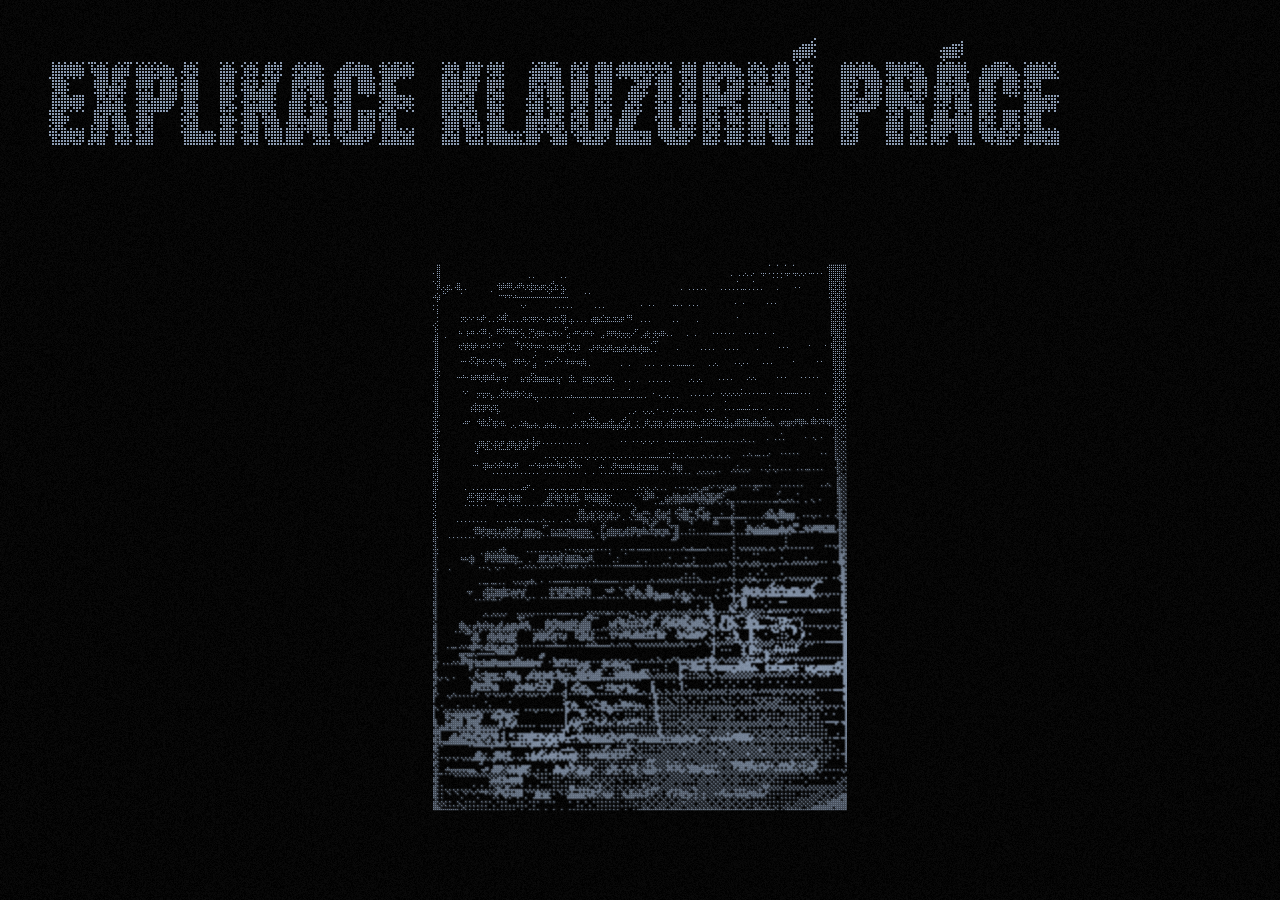
<file: explikace.html>
<!DOCTYPE html>
<html lang="cs">
<head>
  <meta charset="UTF-8">
  <meta name="viewport" content="width=device-width, initial-scale=1.0">
  <title>Explikace — Ondřej Hladík</title>
  <link rel="preconnect" href="https://fonts.googleapis.com">
  <link href="https://fonts.googleapis.com/css2?family=Anton&family=VT323&display=swap" rel="stylesheet">
  <style>
    *, *::before, *::after { margin: 0; padding: 0; box-sizing: border-box; }
    :root { --dither-ink: #8c9db5; }   /* barva bodů rastru — stejná jako na hlavní stránce */

    body {
      background: #000;
      color: var(--dither-ink);                          /* stejná barva jako nadpis (body rastru) */
      font-family: 'VT323', 'Courier New', monospace;   /* pixelový terminálový font */
      font-size: 1.35rem;
      letter-spacing: .04em;
      line-height: 1.5;
      min-height: 100svh;
      overflow-x: hidden;
    }

    /* ─ Kurzor Windows XP (nativní, přes CSS) ─────────────── */
    /* šipka: assets/cursor-arrow*.png (hrot 0,0); ručička nad klikacími prvky: assets/cursor-hand*.png (špička prstu 5,0) */
    body, .xp-arrow {
      cursor: url(assets/cursor-arrow.png) 0 0, auto;
      cursor: -webkit-image-set(url(assets/cursor-arrow.png) 1x, url(assets/cursor-arrow@2x.png) 2x) 0 0, auto;
      cursor: image-set(url(assets/cursor-arrow.png) 1x, url(assets/cursor-arrow@2x.png) 2x) 0 0, auto;
    }
    a, button, .panel-wrap, #fold-overlay, .xp-hand {
      cursor: url(assets/cursor-hand.png) 5 0, pointer;
      cursor: -webkit-image-set(url(assets/cursor-hand.png) 1x, url(assets/cursor-hand@2x.png) 2x) 5 0, pointer;
      cursor: image-set(url(assets/cursor-hand.png) 1x, url(assets/cursor-hand@2x.png) 2x) 5 0, pointer;
    }

    /* titulky (zpět + jméno) — text z Antonu, minusky, přes stejný rastr jako kazeta, bez rozostření;
       oba mají stejnou výšku písma (--title-h) */
    :root { --title-h: 96px; }
    .title canvas { display: block; image-rendering: pixelated; }
    .title .sr {            /* text jen pro čtečky a vyhledávače */
      position: absolute; width: 1px; height: 1px; overflow: hidden; clip: rect(0 0 0 0); white-space: nowrap;
    }
    body.reading .back { opacity: 0; pointer-events: none; }   /* po kliknutí na papír titul zmizí */
    #back-arrow {
      position: fixed;
      top: 2rem; left: 2.5rem;
      padding: 10px 14px;
      opacity: 0;
      pointer-events: none;
      transition: opacity .8s ease;
      z-index: 10;
    }
    body.reading #back-arrow { opacity: 1; pointer-events: all; }
    #back-arrow canvas { display: block; image-rendering: pixelated; }
    .back {
      position: fixed;
      top: 2rem; left: 2.5rem;
      transition: opacity .8s ease;
      display: flex;
      align-items: center;
      gap: 1.4rem;
      text-decoration: none;
      z-index: 10;
    }

    /* text content */
    #content {
      padding: 15rem 2.5rem 8rem;
      max-width: 640px;
    }
    /* při čtení leží text na papíru: stejný rám jako zvětšený papír, vycentrovaný, s okrajem */
    body.reading #content {
      position: fixed;
      left: 50%; top: 50%;
      transform: translate(-50%, -50%);
      width: min(82vw, 66vh);
      max-width: none;
      max-height: 92vh;
      padding: 5vh 6vw;
      overflow: hidden;
      z-index: 6;
      font-size: 1.2rem;
      line-height: 1.55;
      text-shadow: 0 0 6px #000, 0 0 2px #000;   /* ať text drží nad body papíru */
    }
    body.reading #content .ch { color: #c9d4e6; }
    body.reading #content .ch.dim { opacity: .45; }

    /* fotka sešitu pod nadpisem — v rastru jako snímky v cutscéně; klik ji nahradí textem */
    #note {                     /* sešit uprostřed obrazovky (pod nadpisem) */
      position: fixed;
      left: 50%; top: 50%;
      transform: translate(-50%, -34%);
      width: min(50vw, 46vh);
      background: none;
      border: 0;
      padding: 0;
      opacity: 0;
      transition: opacity .9s ease, transform 1.1s cubic-bezier(.2,.8,.2,1), width 1.1s cubic-bezier(.2,.8,.2,1);
      z-index: 5;
    }
    #note.show { opacity: 1; }
    /* po kliknutí: papír se zvětší na výšku okna, jde na střed a ustoupí do pozadí (body přebarví JS na tmavě šedou) */
    #note.big { transform: translate(-50%, -50%); width: min(82vw, 66vh); pointer-events: none; }
    #note.gone { opacity: 0; pointer-events: none; }
    #note canvas { display: block; width: 100% !important; height: auto !important; aspect-ratio: 900 / 1186; image-rendering: pixelated; }
    #note img { display: block; width: 100%; opacity: .5; }
    #note.dithered img { display: none; }
    #note:not(.dithered) canvas { display: none; }

    /* text explikace je schovaný, dokud se neklikne na fotku; pak se píše po písmenech */
    #content:not(.typed) .exp-body,
    #content:not(.typed) .exp-author { display: none; }
    .exp-body .ch.wait, .exp-author .ch.wait { visibility: hidden; }
    .caret { display: inline-block; width: .55em; height: 1em; vertical-align: -.15em; background: var(--dither-ink); animation: caret 1s steps(2) infinite; }
    @keyframes caret { 50% { opacity: 0; } }

    .exp-author {                /* autor pod textem — běžné písmo, minusky */
      margin-top: 3rem;
      opacity: .55;
    }

    .exp-body p {
      margin-bottom: 1.6rem;
    }
    .exp-body p:last-child { margin-bottom: 0; }

    /* šum v textu: písmena se každé chvíli na okamžik ztlumí nebo rozsvítí (jako na starém monitoru) */
    .exp-body .ch, .exp-author .ch { display: inline; transition: opacity .12s steps(2), color .12s steps(2); }
    .exp-body .ch.dim  { opacity: .35; }
    .exp-body .ch.hot  { color: #dfe6f2; }
  </style>
</head>
<body>

<a class="back title" href="index.html" aria-label="Explikace klauzurní práce — zpět"><canvas data-text="EXPLIKACE KLAUZURNÍ PRÁCE" aria-hidden="true"></canvas></a>
<!-- šipka zpět při čtení — stejný znak jako na hlavní stránce, v barvě papíru -->
<a id="back-arrow" href="index.html" aria-label="Zpět na klauzurní práci"><canvas aria-hidden="true"></canvas></a>

<!-- papír je mimo <main>: při čtení je #content fixed + transform a papír uvnitř by se do něj ořízl -->
<button id="note" type="button" aria-label="Zobrazit explikaci">
  <img src="assets/notebook.jpg" alt="">
  <canvas id="ndith" aria-hidden="true"></canvas>
</button>

<main id="content">

  <div class="exp-body">
    <p>Kazeta obsahuje přepis snové aktivity a následného procitnutí. Hlavním inspiračním zdrojem pro vizuální zpracování byla má nálada při bezedných nocí a textů kapely LUK.</p>

    <p>Audio nahrávka je sestavena ze zvuků vyrobených pomocí synťáků, kytary a terénních nahrávek. Vizuálu první stránky dominuje temně modrá plocha, která symbolizuje snovost a tmu. Ta se postupně mění ve světle modrou, která představuje vysvobození ránem.</p>
  </div>

  <p class="exp-author">ondřej hladík — autor práce: kazeta, ilustrace, zvuk i web</p>
</main>

<script src="dither.js"></script>
<script>
  // rastry na stránce: [{el, dith, flicker}] — každý snímek se překreslí s chvěním bodů
  const rasters = [];
  (function tick() { requestAnimationFrame(tick); for (const r of rasters) if (onScreen(r.el)) r.dith.render(0, r.big && r.big() ? .05 : (r.flicker ?? .05)); })();   // zvětšený papír se chvěje jen málo

  // text: každé písmeno je span. Na začátku schované; po kliknutí na fotku se píše po písmenech,
  // potom se v něm ~10× za s náhodná písmena ztlumí nebo rozsvítí (šum jako na starém monitoru)
  const typed = { chars: [], all: [], done: false };
  (function () {
    document.querySelectorAll('.exp-body p, .exp-author').forEach(p => {
      const text = p.textContent; p.textContent = '';
      for (const ch of text) { const s = document.createElement('span'); s.className = 'ch wait'; s.textContent = ch; p.appendChild(s); typed.all.push(s); if (ch.trim()) typed.chars.push(s); }
    });
    let next = 0;
    (function tick(now) {
      requestAnimationFrame(tick);
      if (!typed.done || now < next) return; next = now + 100;
      const chars = typed.chars;
      for (const s of chars) { if (s.classList.contains('dim') || s.classList.contains('hot')) { if (Math.random() < .6) s.classList.remove('dim', 'hot'); } }
      const n = Math.max(1, Math.round(chars.length * .012));
      for (let i = 0; i < n; i++) { const s = chars[Math.floor(Math.random() * chars.length)]; s.classList.add(Math.random() < .7 ? 'dim' : 'hot'); }
    })(0);
  })();

  // fotka sešitu: kontrast + hrany + rastr (jako snímky obalu v cutscéně); klik -> fotka pryč, text se píše
  (function () {
    const note = document.getElementById('note'), content = document.getElementById('content');
    // papír je světlý a písmo tmavé -> invertovat, aby v rastru svítilo písmo a linky, ne papír
    const ndith = createDither(document.getElementById('ndith'), { cell: 2, gap: 1, black: .18, white: .75, gamma: .9, blur: 1 });
    loadImage('assets/notebook.jpg').then(im => {
      if (!im) { note.classList.add('gone'); startTyping(); return; }
      const c = document.createElement('canvas'); c.width = 600; c.height = Math.round(600 * im.naturalHeight / im.naturalWidth);
      const x = c.getContext('2d'); x.imageSmoothingQuality = 'high';
      x.filter = 'invert(1) grayscale(1) contrast(1.8) brightness(1.05)'; x.drawImage(im, 0, 0, c.width, c.height); x.filter = 'none';
      edgeBoost(x, c.width, c.height, .9);
      if (ndith.setImage(c)) { note.classList.add('dithered'); rasters.push({ el: note, dith: ndith, flicker: .2, big: () => note.classList.contains('big') }); }
      note.classList.add('show');
    });
    let started = false;
    function startTyping() {
      if (started) return; started = true;
      document.body.classList.add('reading');                    // titul zmizí
      note.classList.add('big');                                 // papír se zvětší na střed…
      ndith.setInk('#23262c'); ndith.render(0, 0);               // …a jeho body ztmavnou do šedé (canvas se jen roztáhne CSS)
      setTimeout(() => {
        ndith.layout(); ndith.render(0, 0);                      // po dojetí animace překreslit rastr v novém rozlišení
        content.classList.add('typed');
        const caret = document.createElement('span'); caret.className = 'caret';
        let i = 0;
        (function step() {
          if (i >= typed.all.length) { caret.remove(); typed.done = true; return; }
          const s = typed.all[i++];
          s.classList.remove('wait');
          s.parentNode.insertBefore(caret, s.nextSibling);
          const ch = s.textContent;
          setTimeout(step, ch === ' ' ? 18 : /[.,]/.test(ch) ? 140 : 14 + Math.random() * 22);   // sekaně, s pauzou na interpunkci
        })();
      }, 1200);
    }
    note.addEventListener('click', startTyping);
  })();


  // titulky: text se vykreslí do canvasu (bílá na černé) a prožene rastrem bez rozostření;
  // zdroj se kreslí 6× větší, výška písma na stránce je --title-h u obou stejná
  (function () {
    const FONT = 'Anton, Impact, "Arial Narrow", sans-serif';
    const SCALE = 6;
    const h = parseFloat(getComputedStyle(document.documentElement).getPropertyValue('--title-h')) || 40;
    // písmena vedle sebe jako u obřího CLICK na hlavní stránce (bez umělého prokladu)
    function textCanvas(text, px, spacing = 0) {
      const c = document.createElement('canvas'), x = c.getContext('2d');
      const font = `${px}px ${FONT}`;
      x.font = font;
      const chars = [...text], widths = chars.map(ch => x.measureText(ch).width), gap = px * spacing;
      const m = x.measureText(text), pad = px * .08;
      c.width  = Math.ceil(widths.reduce((a, b) => a + b, 0) + gap * (chars.length - 1) + pad * 2);
      c.height = Math.ceil(m.actualBoundingBoxAscent + m.actualBoundingBoxDescent + pad * 2);
      x.fillStyle = '#000'; x.fillRect(0, 0, c.width, c.height);
      x.font = font; x.fillStyle = '#fff'; x.textBaseline = 'alphabetic';
      let cx = pad;
      chars.forEach((ch, i) => { x.fillText(ch, cx, pad + m.actualBoundingBoxAscent); cx += widths[i] + gap; });
      return c;
    }

    // šipka doleva (zpět) — jako šipka na hlavní stránce, jen otočená a v barvě papíru při čtení
    const backEl = document.getElementById('back-arrow');
    const backArrow = makeGlyph(backEl.querySelector('canvas'), 90, 60, (c) => {
      c.fillRect(36, 22, 54, 16);                                            // dřík
      c.beginPath(); c.moveTo(40, 2); c.lineTo(40, 58); c.lineTo(2, 30);     // hrot doleva
      c.closePath(); c.fill();
    }, backEl, null, 'left');
    backArrow.dith.setInk('#23262c');
    (function tick() { requestAnimationFrame(tick); if (document.body.classList.contains('reading')) backArrow.tick(performance.now()); })();

    (document.fonts ? document.fonts.load(`${h}px Anton`) : Promise.resolve()).then(() => {
      document.querySelectorAll('.title canvas[data-text]').forEach(cv => {
        const src  = textCanvas(cv.dataset.text, h * SCALE);
        const dith = createDither(cv, { cell: 3, gap: 1, black: .02, white: .8, width: () => src.width / SCALE });   // jako CLICK, ale bez rozostření
        if (dith.setImage(src)) rasters.push({ el: cv, dith, flicker: .45 });   // silné chvění jako CLICK
      });
    });
  })();

  // grain overlay
  (function () {
    const g = document.createElement('canvas');
    g.style.cssText = 'position:fixed;inset:0;width:100%;height:100%;pointer-events:none;z-index:9998;opacity:.038;';
    document.body.appendChild(g);
    const ctx = g.getContext('2d');
    const resize = () => { g.width = innerWidth; g.height = innerHeight; };
    resize(); window.addEventListener('resize', resize);
    let f = 0;
    (function tick() {
      if (++f % 3 === 0) {
        const id = ctx.createImageData(g.width, g.height);
        for (let i = 0; i < id.data.length; i += 4) {
          const v = Math.random() * 255;
          id.data[i] = id.data[i+1] = id.data[i+2] = v; id.data[i+3] = 255;
        }
        ctx.putImageData(id, 0, 0);
      }
      requestAnimationFrame(tick);
    })();
  })();
</script>
</body>
</html>
</file>
